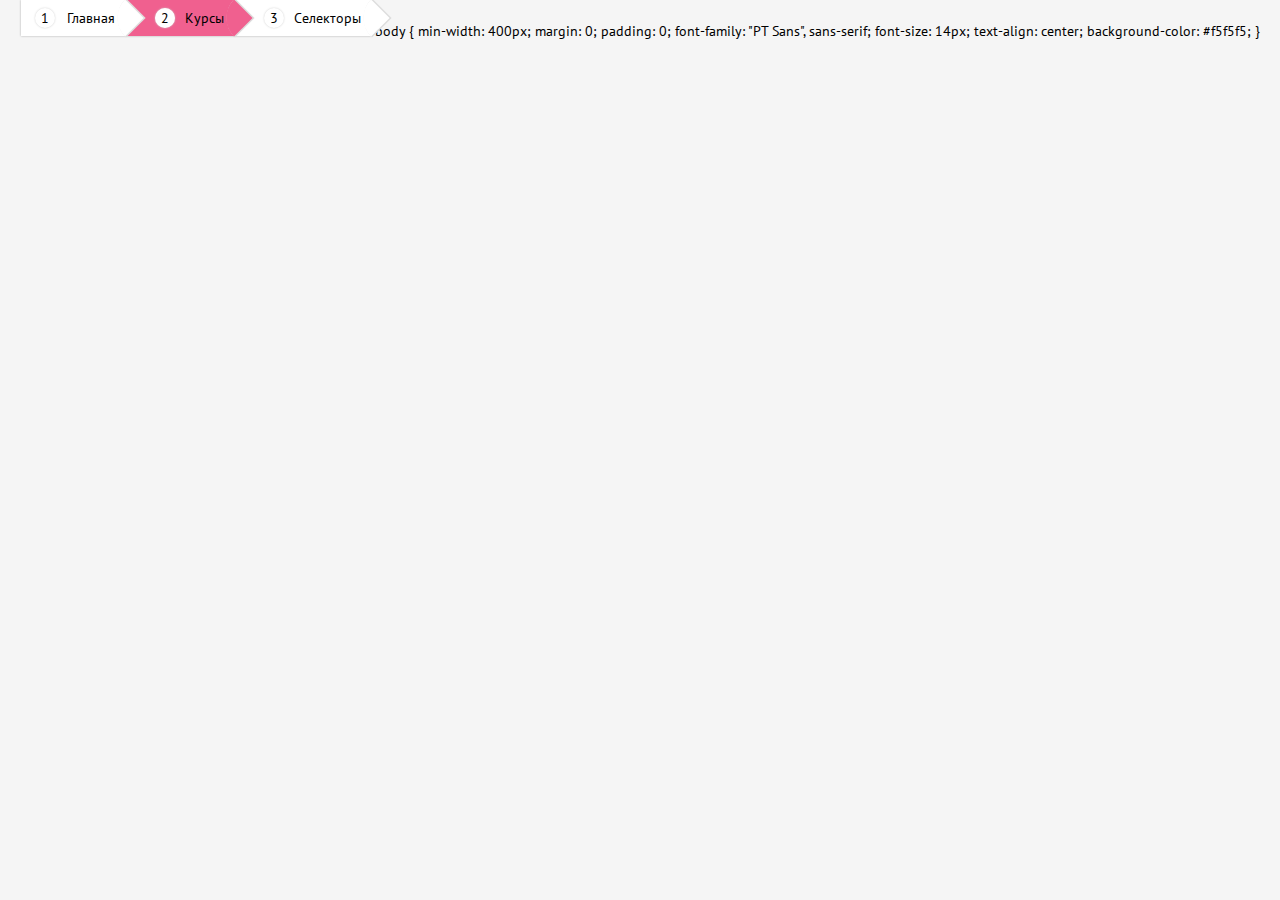
<file: bread.html>
<head>
  <title>Хлебные крошки</title>
  <meta charset="utf-8">
  <link href="//fonts.googleapis.com/css?family=PT+Sans:400&subset=cyrillic" rel="stylesheet" type="text/css">
</head>

<body>
  <div class="breadcrumbs">
    <a href="#">Главная</a>
    <a class="active" href="#">Курсы</a>
    <a href="#">Селекторы</a>
  </div>
</body>

<style type="text/css">
	html,
body {
  min-width: 400px;
  margin: 0;
  padding: 0;
  font-family: "PT Sans", sans-serif;
  font-size: 14px;
  text-align: center;
  background-color: #f5f5f5;
}

.breadcrumbs {
  display: inline-block;
  color: black;
  box-shadow: 0 0 2px #aaaaaa;
  counter-reset: flag;
}

.breadcrumbs a {
  position: relative;
  float: left;
  padding-left: 60px;
  padding-right: 10px;
  text-decoration: none;
  line-height: 36px;
  color: black;
  background-color: white;
  transition: background-color 0.1s;
}

.breadcrumbs a::after {
  content: "";
  position: absolute;
  top: 0;
  right: -18px;
  z-index: 1;
  width: 36px;
  height: 36px;
  background-color: white;
  border-radius: 50px 0 0 0;
  box-shadow: 1px 1px 0 1px #dddddd;
  transform: rotate(-45deg) scale(0.73);
  transition: background-color 0.1s;
}

.breadcrumbs a:hover,
.breadcrumbs a:hover::after,
.breadcrumbs a.active,
.breadcrumbs a.active::after {
  background-color: #f0608f;
}

.breadcrumbs a::before {
  width: 20px;
  height: 20px;
  background-color: white;
  content: counter(flag);
  position: absolute;
  top: 8px;
  left: 30px;
  line-height: 20px;
  box-shadow: 0 0 2px #cccccc;
  border-radius: 50%;
  counter-increment: flag;
}

.breadcrumbs a:first-child {
  padding-left: 46px;
}

.breadcrumbs a:first-child::before {
  left: 14px;
}
</style>


          body {
  min-width: 400px;
  margin: 0;
  padding: 0;
  font-family: "PT Sans", sans-serif;
  font-size: 14px;
  text-align: center;
  background-color: #f5f5f5;
}
</file>
